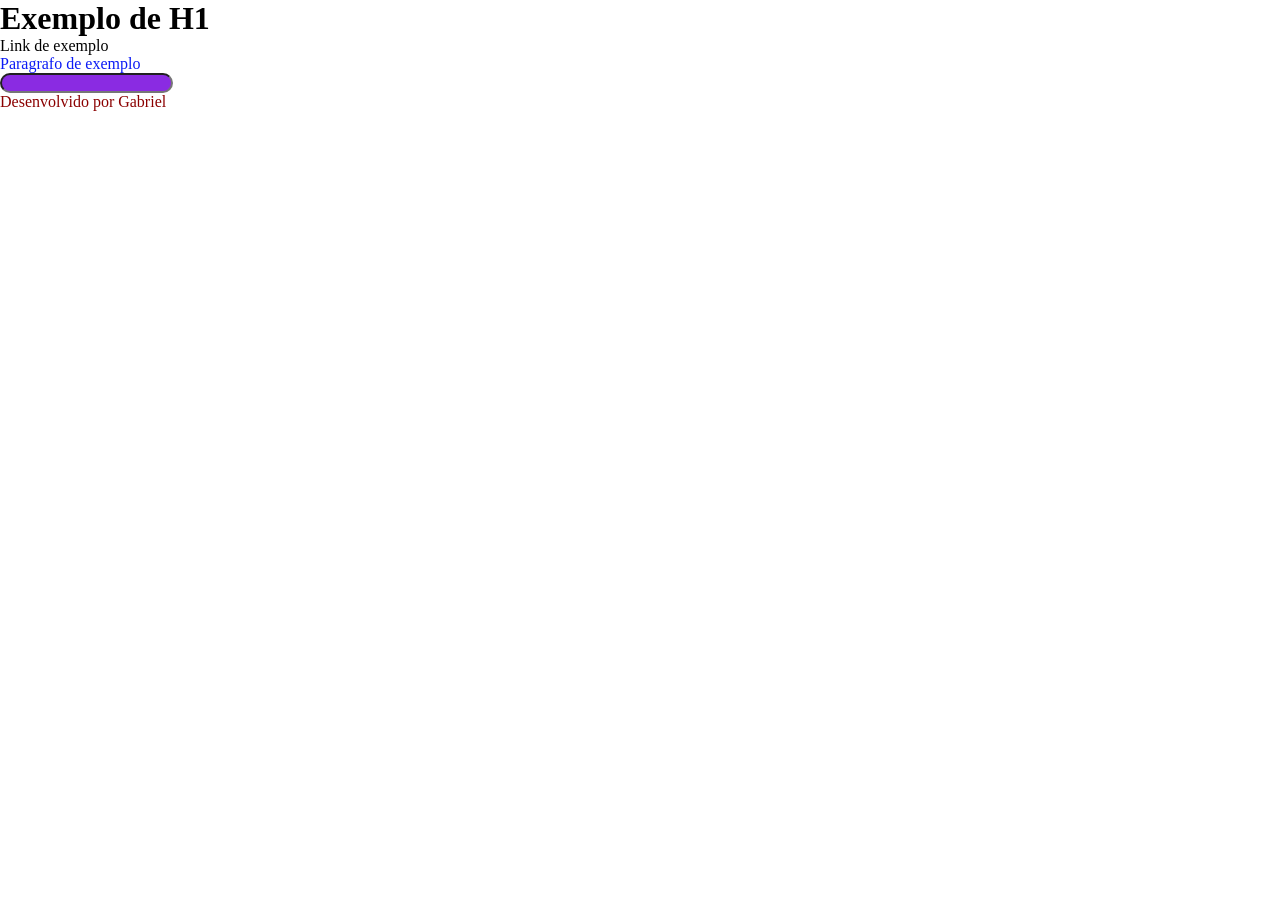
<file: exemplo-css/index.html>
<!DOCTYPE html>
<html lang="en">
<head>
    <meta charset="UTF-8">
    <meta name="viewport" content="width=device-width, initial-scale=1.0">
    <title>Exemplo CSS</title>
    <link rel="stylesheet" href="./styles.css">
</head>
<body>
    <header>
        <h1> Exemplo de H1</h1>
    </header>
    <main>
        <a>Link de exemplo</a>
        <p class="exemplo-clase"> Paragrafo de exemplo</p>
        <input type="email" name="email" id="email" style="background-color: blueviolet;">
    </main>
    <footer>
        <p>
            Desenvolvido por Gabriel
        </p>
    </footer>
</body>
</html>
</file>
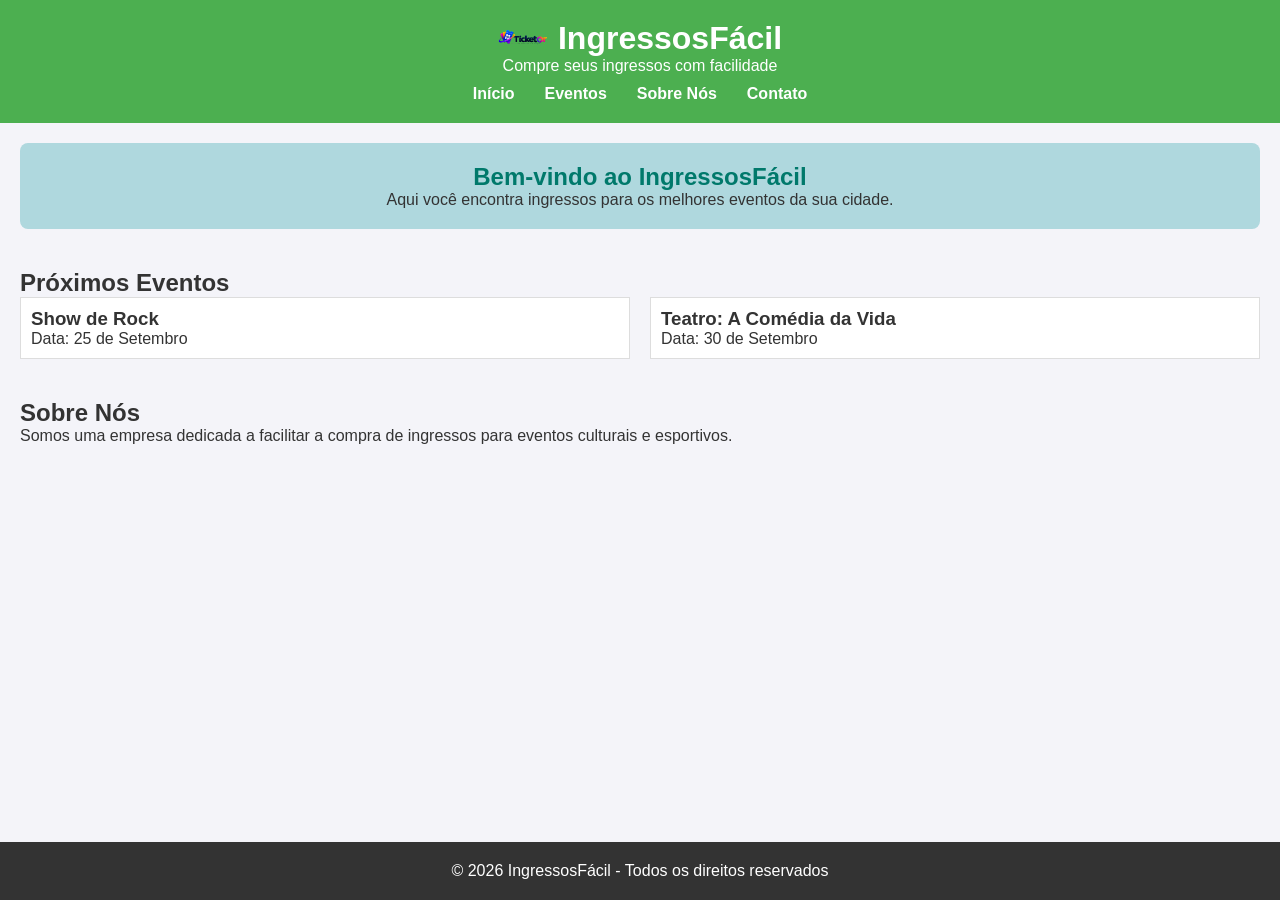
<file: venda-ingreço/index.html>
<!DOCTYPE html>
<html lang="pt-BR">
<head>
    <meta charset="UTF-8">
    <meta name="viewport" content="width=device-width, initial-scale=1.0">
    <title>Página Inicial - Venda de Ingressos</title>
    <link rel="stylesheet" href="styles.css">
</head>
<body>

    <header>
        <div class="logo">
            <img src="../imegem/logo.png" alt="Logo do site">
            <h1>IngressosFácil</h1>
        </div>
        <p>Compre seus ingressos com facilidade</p>
        <nav>
            <ul>
                <li><a href="#home">Início</a></li>
                <li><a href="#eventos">Eventos</a></li>
                <li><a href="#sobre">Sobre Nós</a></li>
                <li><a href="#contato">Contato</a></li>
            </ul>
        </nav>
    </header>

    <main>
        <section id="home">
            <h2>Bem-vindo ao IngressosFácil</h2>
            <p>Aqui você encontra ingressos para os melhores eventos da sua cidade.</p>
        </section>

        <section id="eventos">
            <h2>Próximos Eventos</h2>
            <div class="eventos-container">
                <div class="evento-item">
                    <h3>Show de Rock</h3>
                    <p>Data: 25 de Setembro</p>
                </div>
                <div class="evento-item">
                    <h3>Teatro: A Comédia da Vida</h3>
                    <p>Data: 30 de Setembro</p>
                </div>
            </div>
        </section>

        <section id="sobre">
            <h2>Sobre Nós</h2>
            <p>Somos uma empresa dedicada a facilitar a compra de ingressos para eventos culturais e esportivos.</p>
        </section>
    </main>

    <footer>
        <p>&copy; 2026 IngressosFácil - Todos os direitos reservados</p>
    </footer>
</body>
</html>
</file>
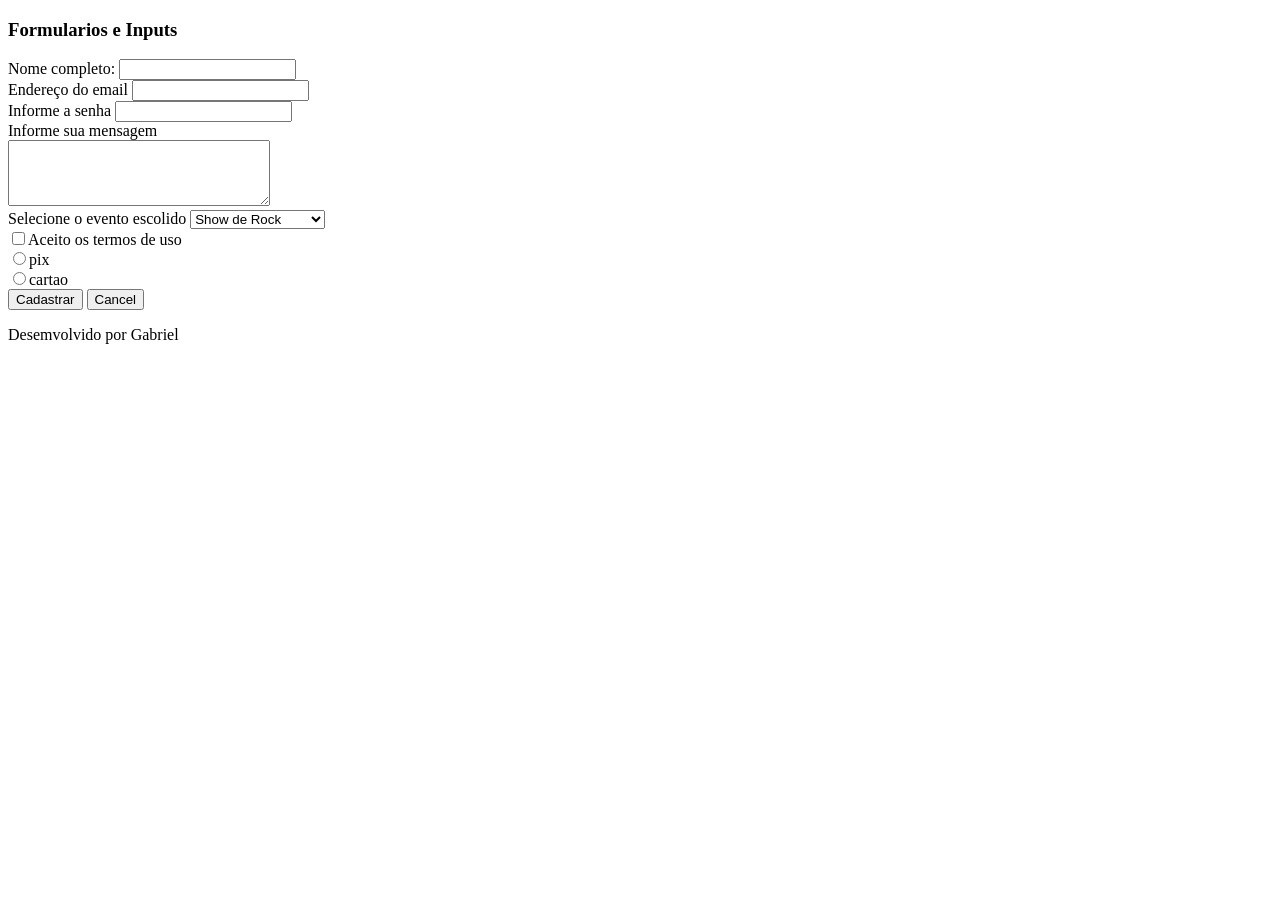
<file: venda-ingreço/exemplo-forum/index.html>
<!DOCTYPE html>
<html lang="en">

<head>
    <meta charset="UTF-8">
    <meta name="viewport" content="width=her, initial-scale=1.0">
    <title>Exemplo formularios HTML</title>
</head>

<body>
    <header>
        <h3>Formularios e Inputs</h3>
    </header>
    <main>
        <form id="registerForm" method="post" action="../exemplo-forum/">
            <label for="nome"> Nome completo: </label>
            <input type="text" id="nome" name="nome" required />
            <br>
            <label for="email">Endereço do email</label>
            <input type="email" id="email" name="email">
            <br>
            <label for="senha">Informe a senha</label>
            <input type="password" id="senha" name="senha" required minlength="8" title="Senha deve conter no minimo 8 caracteres">
            <br>
            <label for="mensagem">Informe sua mensagem</label>
            <br>
            <textarea name="mensagem" id="mensagem" cols="30" rows="4"></textarea>
            <br>
            <label for="Evento">Selecione o evento escolido</label>
            <select id="evento" name="evento">
                <option value="Rock">Show de Rock</option>
                <option value="Modao">Show de Sertanejo</option>
                <option value="Teatro">Teatro: Comedia</option>
            </select>
            <br>
            <label for="termos">
                <input type="checkbox" name="termos" id="termos" required>Aceito os termos de uso
            </label>
            <br>
            <label><input type="radio" name="pagamento" value="pix">pix</label>
            <br>
            <label><input type="radio" name="pagamento" value="cartao">cartao</label>
            <br>
            <input type="submit" value="Cadastrar">
            <button type="button" onclick="">Cancel</button>
        </form>

    </main>

    <footer>
        <p>Desemvolvido por Gabriel</p>
    </footer>

    <script>
        document.getElementById("registerForm").addEventListener('submit', function (event)
        {
         event.preventDefault(); // inpede o comportamento padrão de envio do formulario (recarregamento)
         const nome = document.getElementById('nome').value;
         alert('Olá,' + nome + 'cadastro enviado com sucesso')

        })
    </script>
</body>

</html>
</file>
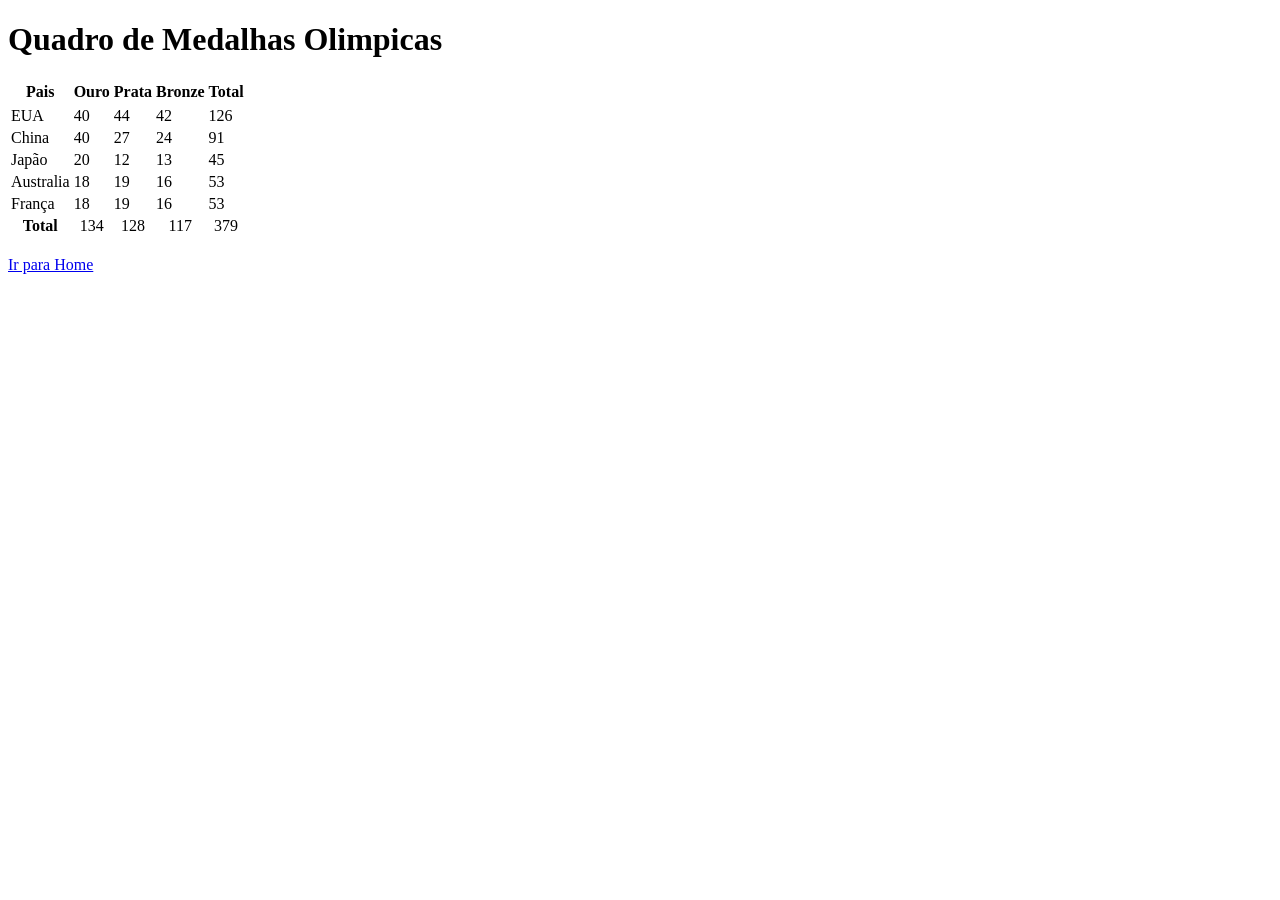
<file: tabela/table.html>
<!DOCTYPE html>
<html lang="en">

<head>
    <meta charset="UTF-8">
    <meta name="viewport" content="width=device-width, initial-scale=1.0">
    <title>Pagina exemplo Table</title>
</head>

<body>
    <h1>Quadro de Medalhas Olimpicas</h1>
    <table>
        <thead>
            <tr>
                <th>Pais</th>
                <th>Ouro</th>
                <th>Prata</th>
                <th>Bronze</th>
                <th>Total</th>
            <tr>
                <thead>
                <tbody>
                    <tr>
                        <td algin="center"> EUA </td>
                        <td algin="center"> 40 </td>
                        <td algin="center"> 44 </td>
                        <td algin="center"> 42 </td>
                        <td algin="center"> 126 </td>
                    </tr>
                    <tr>
                        <td algin="center"> China </td>
                        <td algin="center"> 40 </td>
                        <td algin="center"> 27 </td>
                        <td algin="center"> 24 </td>
                        <td algin="center"> 91 </td>
                    </tr>
                    <tr>
                        <td algin="center"> Japão </td>
                        <td algin="center"> 20 </td>
                        <td algin="center"> 12 </td>
                        <td algin="center"> 13 </td>
                        <td algin="center"> 45 </td>
                    </tr>
                    <tr>
                        <td algin="center"> Australia </td>
                        <td algin="center"> 18 </td>
                        <td algin="center"> 19 </td>
                        <td algin="center"> 16 </td>
                        <td algin="center"> 53 </td>
                    </tr>
                    <tr>
                        <td algin="center"> França </td>
                        <td algin="center"> 18 </td>
                        <td algin="center"> 19 </td>
                        <td algin="center"> 16 </td>
                        <td algin="center"> 53 </td>
                    </tr>
                </tbody>
        </thead>
        </tr>
            <th>Total</th>
            <td align="center">134</td>
            <td align="center">128</td>
            <td align="center">117</td>
            <td align="center">379</td>
        </tr>
        </thead>
    </table>
        <br>
        <a href="../index.html"> Ir para Home</a>



</body>

</html>
</file>
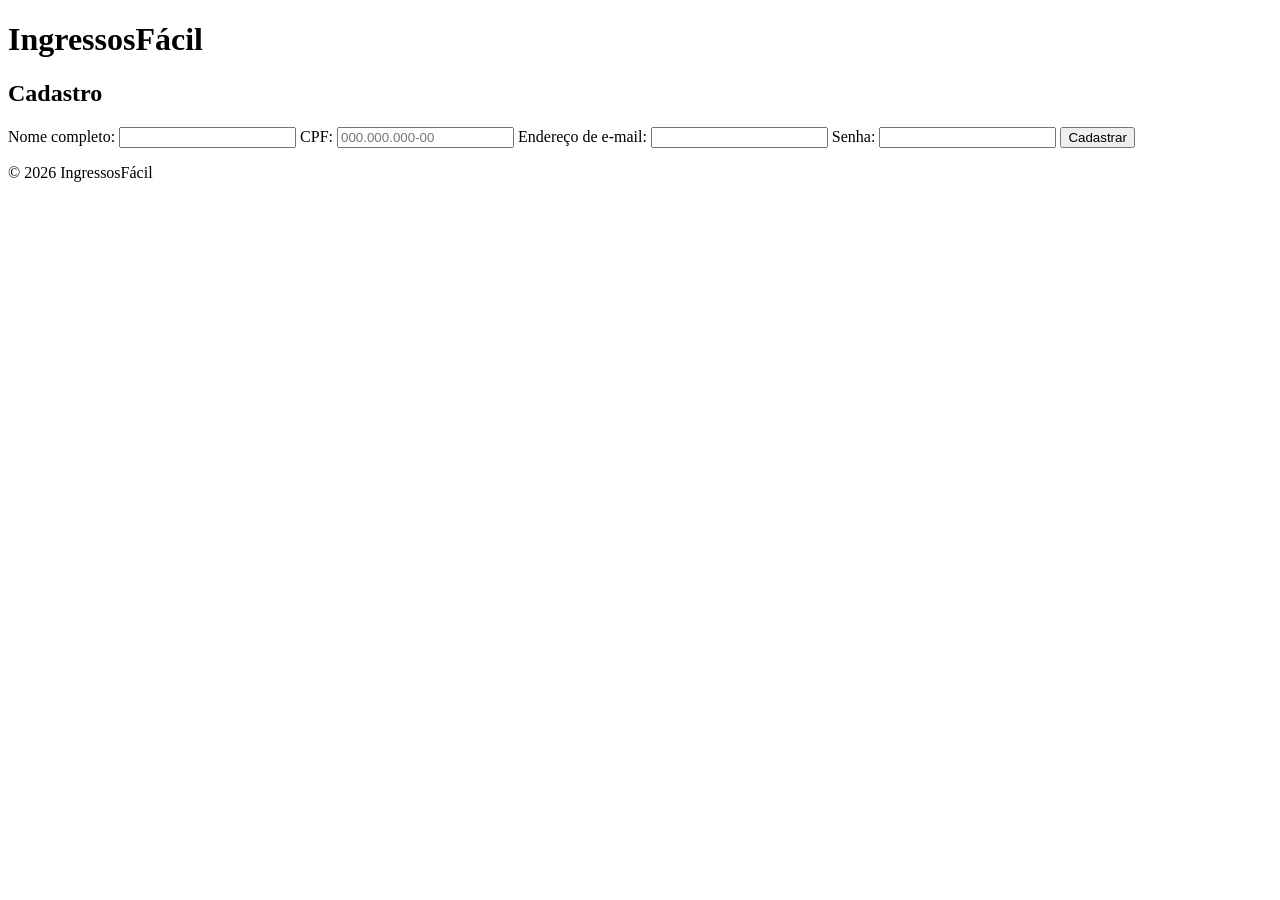
<file: venda-ingreço/cadastro.html>
<!DOCTYPE html>
<html lang="pt-BR">
<head>
    <meta charset="UTF-8">
    <meta name="viewport" content="width=device-width, initial-scale=1.0">
    <title>Cadastro - IngressosFácil</title>
</head>
<body>
    <header>
        <h1>IngressosFácil</h1>
    </header>

    <main>
        <section id="home">
            <h2>Cadastro</h2>
        </section>
        <section>
            <form id="registerForm" method="POST">
                <label for="nome">Nome completo:</label>
                <input type="text" id="nome" name="nome" required minlength="3" />

                <label for="cpf">CPF:</label>
                <input
                    type="text"
                    id="cpf"
                    name="cpf"
                    required
                    pattern="\d{3}\.\d{3}\.\d{3}-\d{2}"
                    placeholder="000.000.000-00"
                    title="Formato esperado: 000.000.000-00"
                />

                <label for="email">Endereço de e-mail:</label>
                <input type="email" id="email" name="email" required />

                <label for="senha">Senha:</label>
                <input type="password" id="senha" name="senha" required minlength="8" />

                <input type="submit" value="Cadastrar" />
            </form>
        </section>
    </main>

    <footer>
        <p>&copy; 2026 IngressosFácil</p>
    </footer>

    <script>
        document.getElementById('registerForm').addEventListener('submit', function (event) {
            event.preventDefault();

            const nome = document.getElementById('nome').value;
            const cpf = document.getElementById('cpf').value;
            const email = document.getElementById('email').value;

            alert(`Cadastro recebido!\nNome: ${nome}\nCPF: ${cpf}\nE-mail: ${email}`);
        });
    </script>
</body>
</html>
</file>
<file: exemplo-css/styles.css>
/* seletor universal ' o menos prioritario"*/
*{
    margin: 0; /*margin eo espaço externo*/
    padding : 0; /*margin eo espaço interno*/
    box-sizing: border-box; 
}
/* Seletor por TAG */
p {
    color: darkred;
}

/*Seletor por classe*/
.exemplo-clase{ color: rgb(11, 27, 245);}

/* Sletor por ID ' o mais prioritario' */
#email{background-color: darkgray;
       height: 20px;        
       border-radius: 25px;
    }
</file>
<file: venda-ingreço/styles.css>
* {
    margin: 0;
    padding: 0;
    box-sizing: border-box;
}

body {
    font-family: Arial, sans-serif;
    background-color: #f4f4f9;
    color: #333;
    min-height: 100vh;
    position: relative;
    padding-bottom: 100px;
}

header {
    background-color: #4CAF50;
    padding: 20px;
    text-align: center;
    color: white;
}

header .logo {
    display: flex;
    align-items: center;
    justify-content: center;
}

header .logo img {
    width: 50px;
    margin-right: 10px;
}

nav ul {
    list-style: none;
    display: flex;
    justify-content: center;
    margin-top: 10px;
}

nav ul li {
    margin: 0 15px;
}

nav ul li a {
    color: white;
    text-decoration: none;
    font-weight: bold;
}

nav ul li a:hover {
    text-decoration: underline;
}

main {
    padding: 20px;
}

main section {
    margin-bottom: 40px;
}

#home {
    background-color: #afd8de;
    padding: 20px;
    border-radius: 8px;
    text-align: center;
}

#home h2 {
    color: #00796b;
}

.eventos-container {
    display: flex;
    gap: 20px;
}

.evento-item {
    background-color: #fff;
    border: 1px solid #ddd;
    padding: 10px;
    flex: 1;
}

footer {
    background-color: #333;
    color: white;
    text-align: center;
    padding: 20px 0;
    width: 100%;
    position: absolute;
    bottom: 0;
}
</file>
